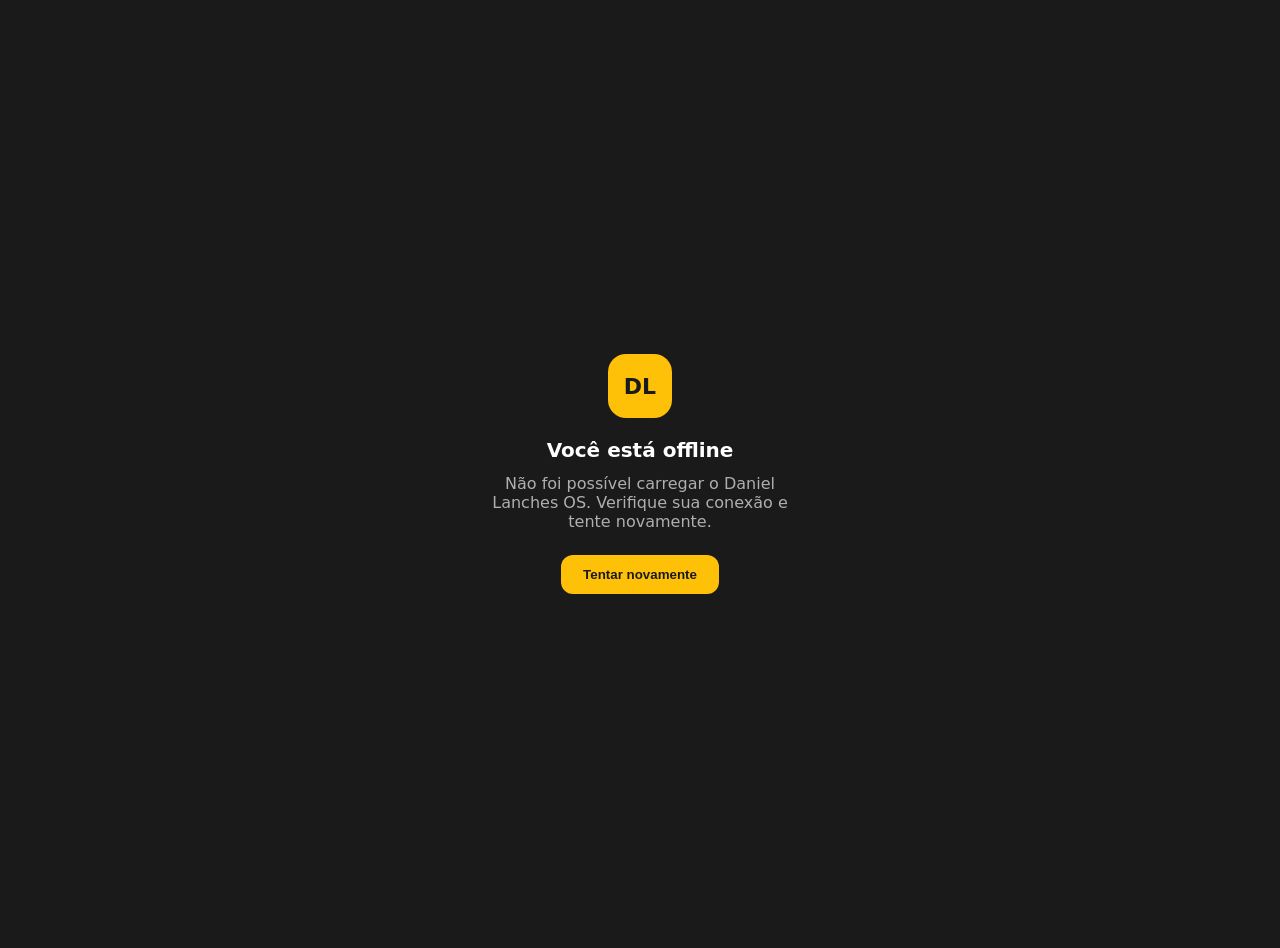
<file: criar/outputs/offline.html>
<!doctype html>
<html lang="pt-BR">
  <head>
    <meta charset="UTF-8" />
    <meta name="viewport" content="width=device-width, initial-scale=1.0" />
    <title>Sem conexão · Daniel Lanches</title>
    <style>
      body {
        margin: 0;
        min-height: 100vh;
        display: flex;
        align-items: center;
        justify-content: center;
        flex-direction: column;
        gap: 12px;
        font-family: Inter, ui-sans-serif, system-ui, -apple-system, "Segoe UI", sans-serif;
        background: #1a1a1a;
        color: #ffffff;
        text-align: center;
        padding: 24px;
      }
      .badge {
        width: 64px;
        height: 64px;
        border-radius: 18px;
        background: #ffc107;
        display: flex;
        align-items: center;
        justify-content: center;
        font-weight: 700;
        color: #1a1a1a;
        font-size: 22px;
        margin-bottom: 8px;
      }
      h1 { font-size: 20px; margin: 0; }
      p { color: rgba(255,255,255,.65); max-width: 320px; margin: 0; }
      button {
        margin-top: 12px;
        padding: 12px 22px;
        border: 0;
        border-radius: 12px;
        background: #ffc107;
        color: #1a1a1a;
        font-weight: 600;
        cursor: pointer;
      }
    </style>
  </head>
  <body>
    <div class="badge">DL</div>
    <h1>Você está offline</h1>
    <p>Não foi possível carregar o Daniel Lanches OS. Verifique sua conexão e tente novamente.</p>
    <button onclick="location.reload()">Tentar novamente</button>
  </body>
</html>
</file>
